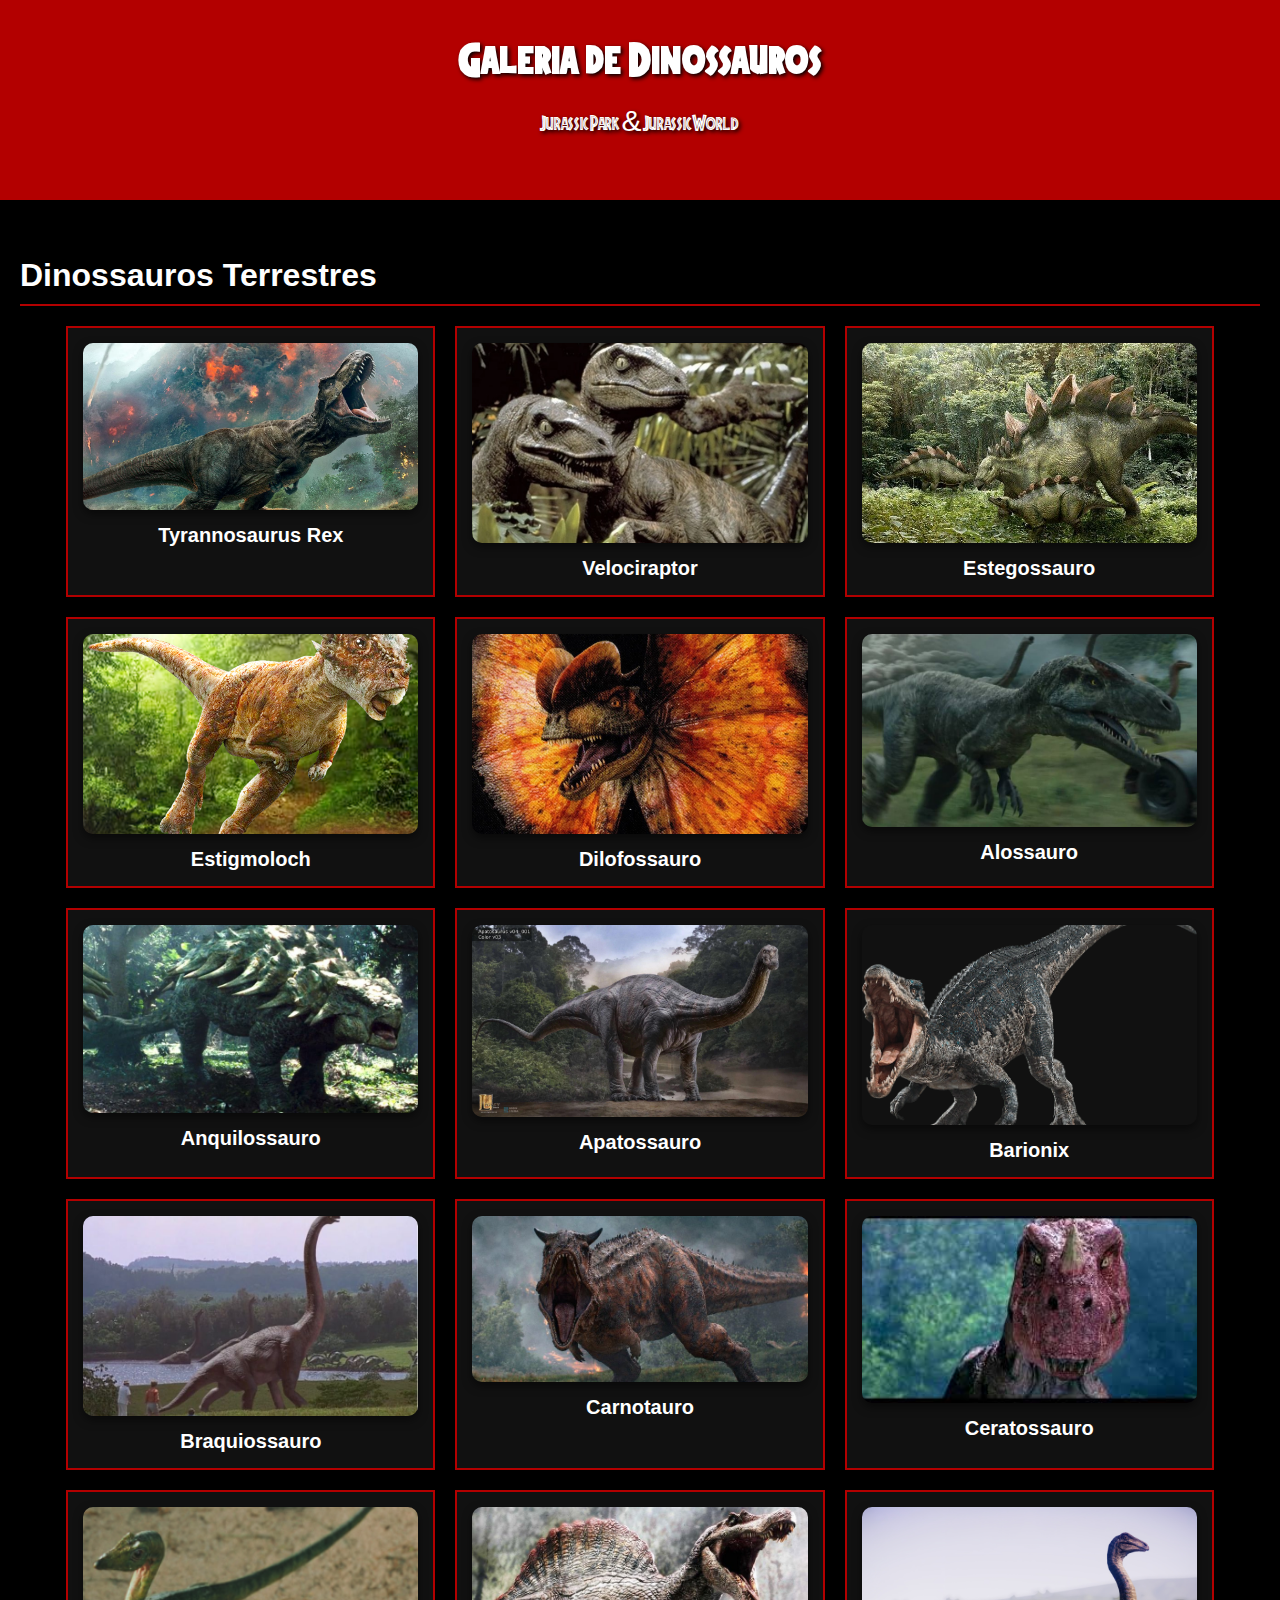
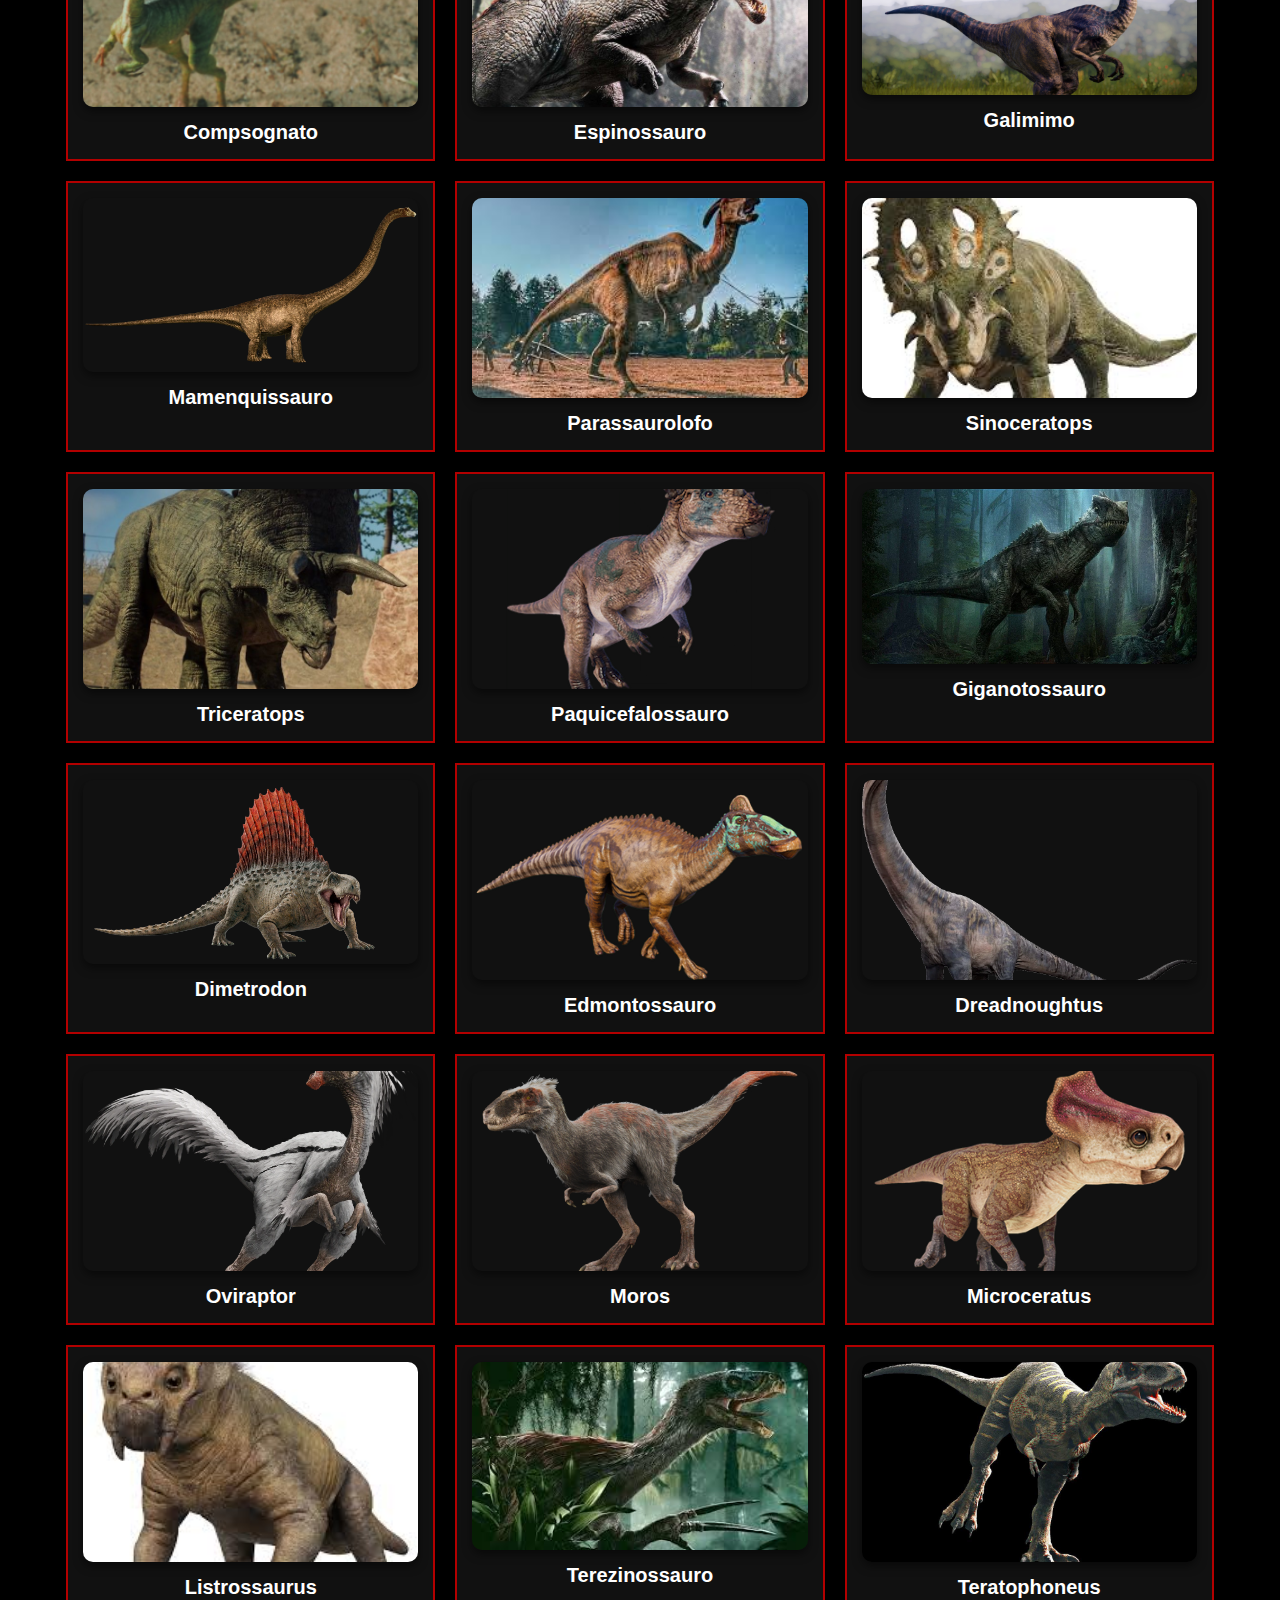
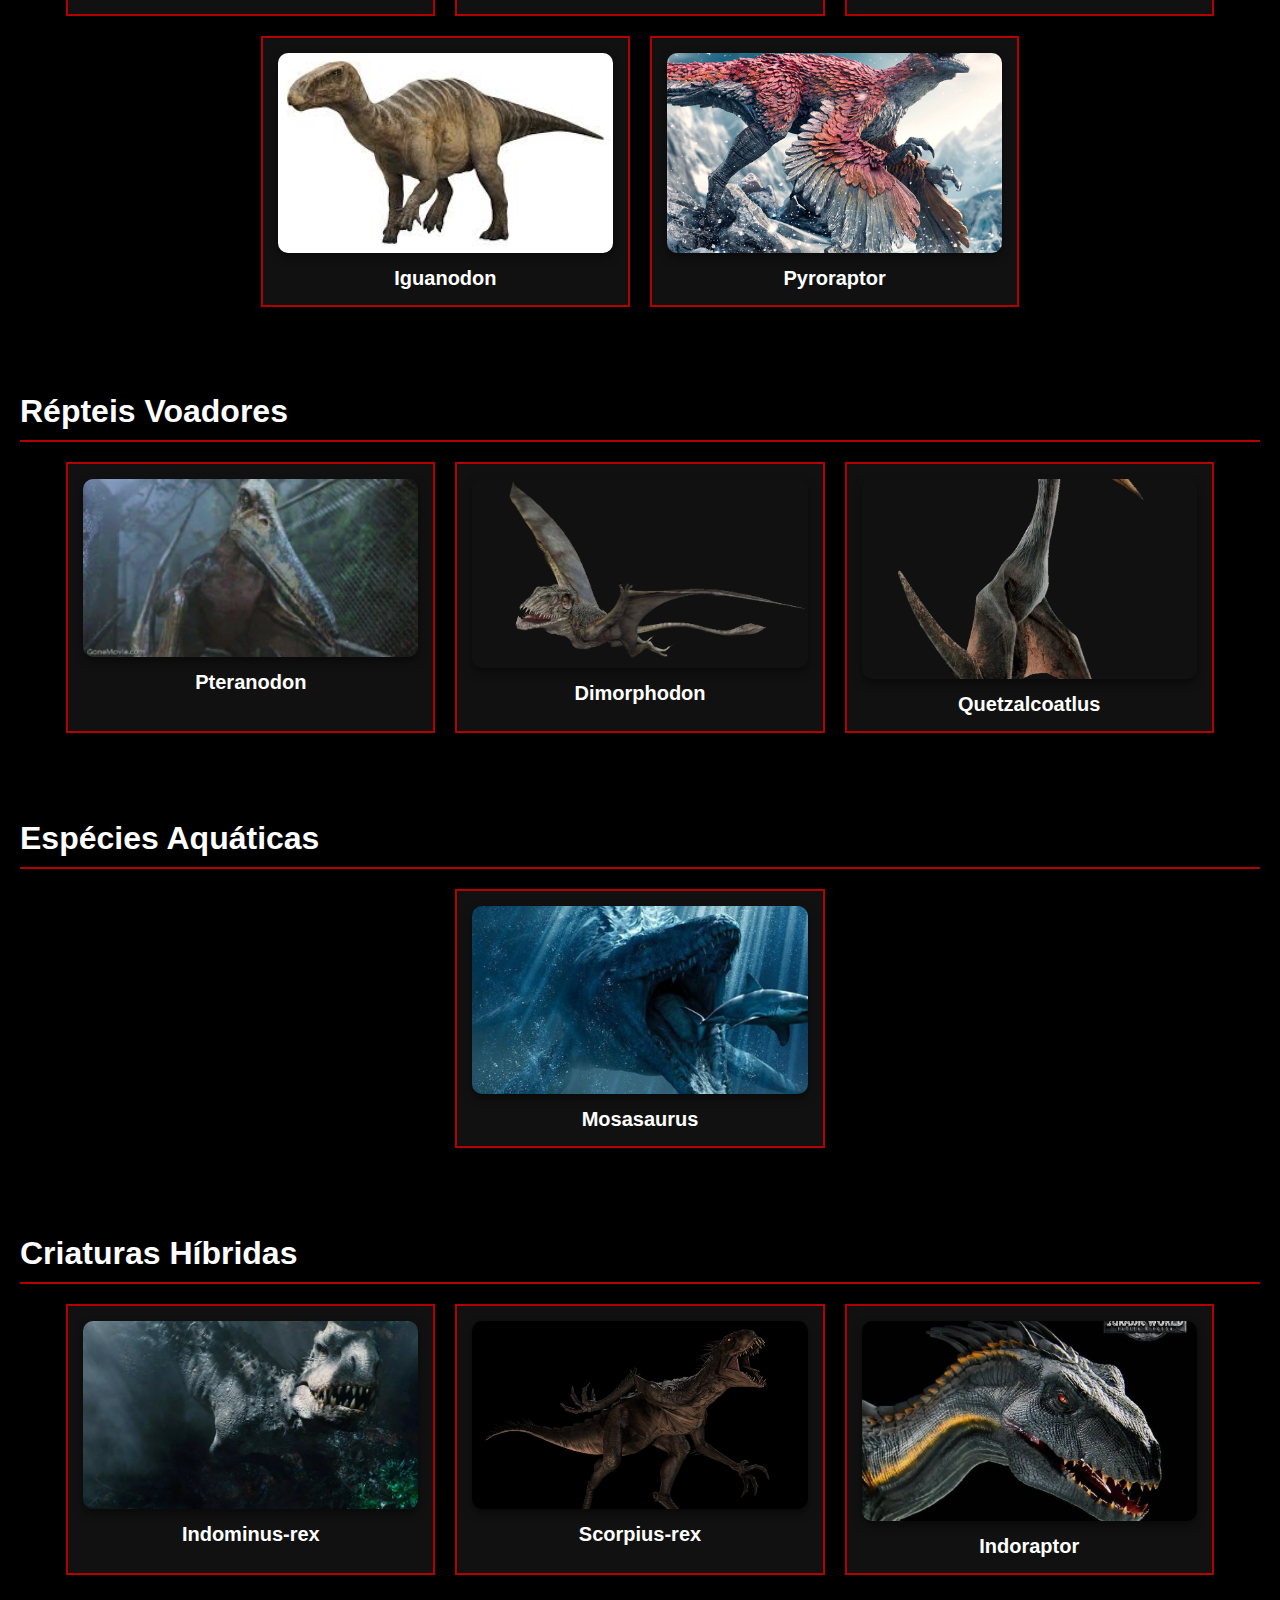
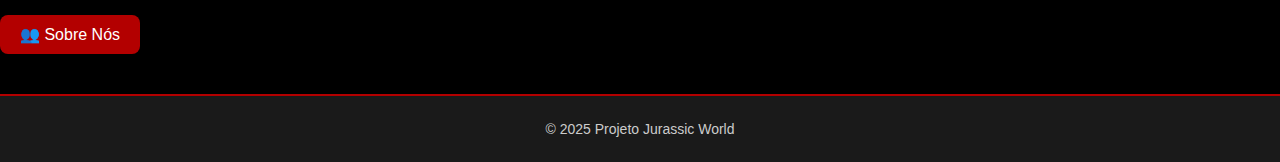
<file: index.html>
<!DOCTYPE html>
<html lang="pt-BR">
<head>
    <meta charset="UTF-8">
    <title>Galeria de Dinossauros - Jurassic World</title>
    <link rel="stylesheet" href="estilo.css">
</head>
<body>
    <header>
        <h1>Galeria de Dinossauros</h1>
        <p>Jurassic Park & Jurassic World</p>
    </header>

    <section>
        <h2>Dinossauros Terrestres</h2>
        <div class="galeria">
            <div class="dino">
                <img src="imagens/t-rex.png" alt="Tyrannosaurus Rex">
                <h3>Tyrannosaurus Rex</h3>
            </div>
            <div class="dino">
                <img src="imagens/Velociraptors.png" alt="Velociraptor">
                <h3>Velociraptor</h3>
            </div>
            <div class="dino">
                <img src="imagens/estegossauro.png" alt="Estegossauro">
                <h3>Estegossauro</h3>
            </div>
            <div class="dino">
                <img src="imagens/estigmoloch.png" alt="Estigmoloch">
                <h3> Estigmoloch</h3>
            </div>
            <div class="dino">
                <img src="imagens/dilofossauro.png" alt="Dilofossauro">
                <h3>Dilofossauro</h3>
            </div>
            <div class="dino">
                <img src="imagens/alossauro.png" alt="Alossauro">
                <h3>Alossauro</h3>
            </div>
            <div class="dino">
                <img src="imagens/anquilossauro.png" alt="Anquilossauro">
                <h3>Anquilossauro</h3>
            </div>
            <div class="dino">
                <img src="imagens/apatossauro.png" alt="Apatossauro">
                <h3>Apatossauro</h3>
            </div>
            <div class="dino">
                <img src="imagens/Barionix.png" alt="Barionix">
                <h3>Barionix</h3>
            </div>
            <div class="dino">
                <img src="imagens/Braquiossauro.png" alt="Braquiossauro">
                <h3>Braquiossauro</h3>
            </div>
            <div class="dino">
                <img src="imagens/carnotauro.png" alt="Carnotauro">
                <h3>Carnotauro</h3>
            </div>
            <div class="dino">
                <img src="imagens/ceratossauro.png" alt="Ceratossauro">
                <h3>Ceratossauro</h3>
            </div>
            <div class="dino">
                <img src="imagens/Compsognathus.png" alt="Compsognato">
                <h3>Compsognato</h3>
            </div>
            <div class="dino">
                <img src="imagens/espinossauro.png" alt="Espinossauro">
                <h3>Espinossauro</h3>
            </div>
            <div class="dino">
                <img src="imagens/galimimos.png" alt="Galimimo">
                <h3>Galimimo</h3>
            </div>
            <div class="dino">
                <img src="imagens/mamenquissauro.png" alt="Mamenquissauro">
                <h3>Mamenquissauro</h3>
            </div>
            <div class="dino">
                <img src="imagens/parassaurolofo.png" alt="Parassaurolofo">
                <h3>Parassaurolofo</h3>
            </div>
            <div class="dino">
                <img src="imagens/sinoceratops.png" alt="Sinoceratops">
                <h3>Sinoceratops</h3>
            </div>
            <div class="dino">
                <img src="imagens/triceratops.png" alt="Triceratops">
                <h3>Triceratops</h3>
            </div>
            <div class="dino">
                <img src="imagens/pachycephalosaurus.png" alt="paquicefalossauro">
                <h3>Paquicefalossauro</h3>
            </div>
            <div class="dino">
                <img src="imagens/Giganotossauro.png" alt="Giganotossauro">
                <h3>Giganotossauro</h3>
            </div>
            <div class="dino">
                <img src="imagens/Dimetrodon.png" alt="Dimetrodon">
                <h3>Dimetrodon</h3>
            </div>
            <div class="dino">
                <img src="imagens/edmontossauro.png" alt="Edmontossauro">
                <h3>Edmontossauro</h3>
            </div>
            <div class="dino">
                <img src="imagens/Dreadnoughtus.png" alt="Dreadnoughtus">
                <h3>Dreadnoughtus</h3>
            </div>
            <div class="dino">
                <img src="imagens/Oviraptor.png" alt="Oviraptor">
                <h3>Oviraptor</h3>
            </div>
            <div class="dino">
                <img src="imagens/Moros.png" alt="Moros">
                <h3>Moros</h3>
            </div>
            <div class="dino">
                <img src="imagens/Microceratus.png" alt="Microceratus">
                <h3>Microceratus</h3>
            </div>
            <div class="dino">
                <img src="imagens/listrossaurus.png" alt="Listrossaurus">
                <h3>Listrossaurus</h3>
            </div>
            <div class="dino">
                <img src="imagens/Terezinossauro.png" alt="Terezinossauro">
                <h3>Terezinossauro</h3>
            </div>
            <div class="dino">
                <img src="imagens/Teratophoneus.png" alt="Teratophoneus">
                <h3>Teratophoneus</h3>
            </div>
            <div class="dino">
                <img src="imagens/iguanodon.png" alt="Iguanodon">
                <h3>Iguanodon</h3>
            </div>
            <div class="dino">
                <img src="imagens/Pyrraptor.png" alt="Pyroraptor">
                <h3>Pyroraptor</h3>
            </div>
        </div>
    </section>

    <section>
        <h2>Répteis Voadores</h2>
        <div class="galeria">
            <div class="dino">
                <img src="imagens/Pteranodon.png" alt="Pteranodon">
                <h3>Pteranodon</h3>
            </div>
            <div class="dino">
                <img src="imagens/Dimorphodon.png" alt="Dimorphodon">
                <h3>Dimorphodon</h3>
            </div>
            <div class="dino">
                <img src="imagens/Quetzalcoatlus.png" alt="Quetzalcoatlus">
                <h3>Quetzalcoatlus</h3>
            </div>
        </div>
    </section>

    <section>
        <h2>Espécies Aquáticas</h2>
        <div class="galeria">
            <div class="dino">
                <img src="imagens/mosasaurus.png" alt="Mosasaurus">
                <h3>Mosasaurus</h3>
            </div>
        </div>
    </section>
    <section>
        <h2>Criaturas Híbridas</h2>
        <div class="galeria">
            <div class="dino">
                <img src="imagens/Indominusrex.png" alt="Indominus-rex">
                <h3>Indominus-rex</h3>
            </div>
            <div class="dino">
                <img src="imagens/scorpiusrex.png" alt="Scorpius-rex">
                <h3>Scorpius-rex</h3>
            </div>
            <div class="dino">
                <img src="imagens/indoraptor.png" alt="Indoraptor">
                <h3>Indoraptor</h3>
            </div>

        </div>
    </section>
    <nav>
        <a href="nos.html">👥 Sobre Nós</a>
    </nav>
</body>

<footer>
    <p>© 2025 Projeto Jurassic World </p>
</footer>

</html>
</file>
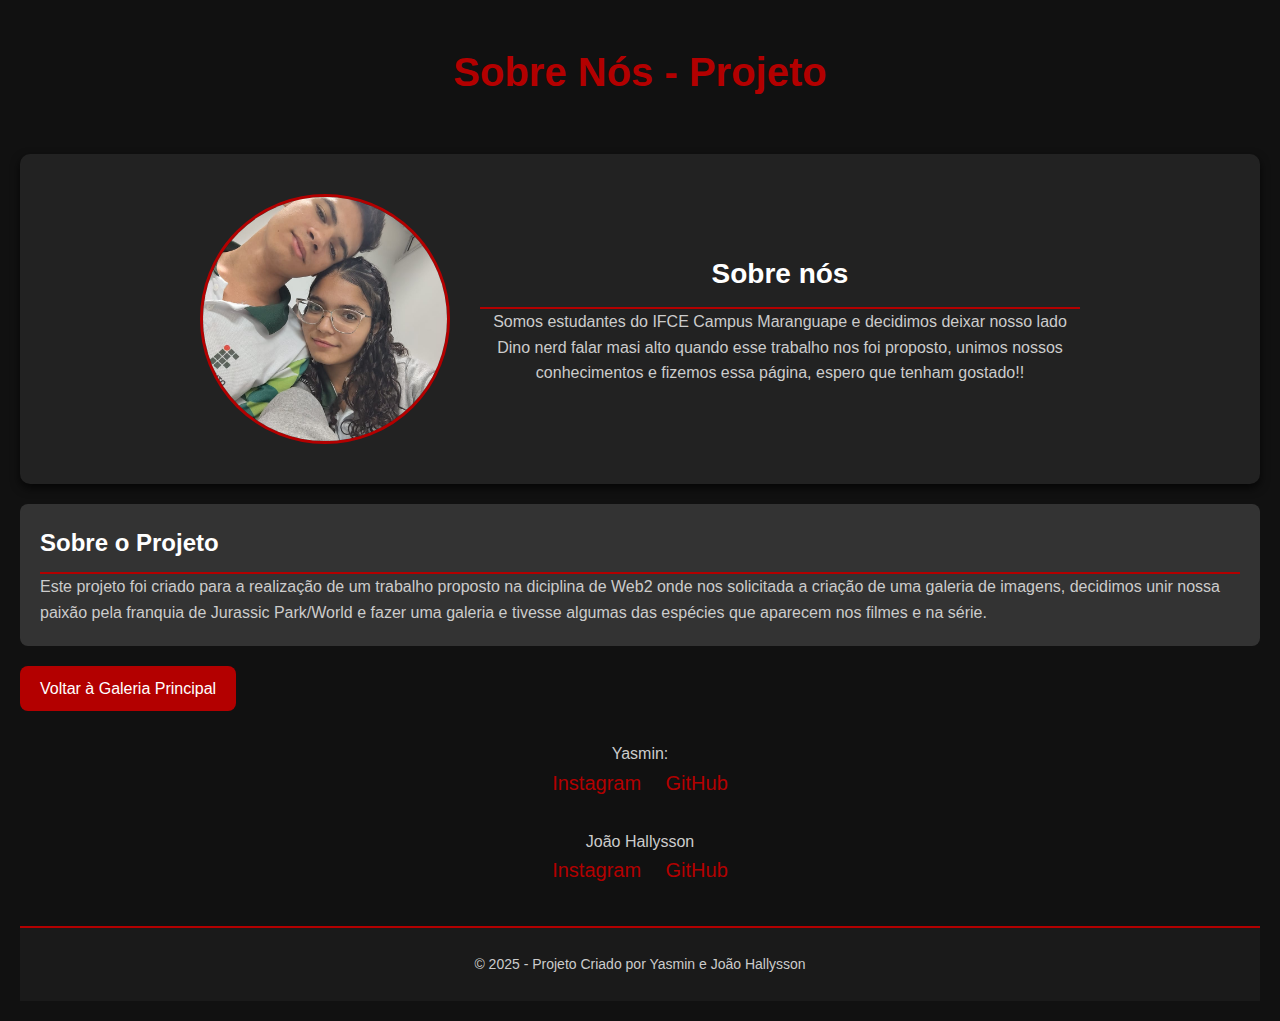
<file: nos.html>
<!DOCTYPE html>
<html lang="pt-br">
<head>
    <meta charset="UTF-8">
    <meta name="viewport" content="width=device-width, initial-scale=1.0">
    <title>Sobre Nós - Projeto</title>
    <style>
        * {
            margin: 0;
            padding: 0;
            box-sizing: border-box;
        }

        body {
            font-family: Arial, sans-serif;
            background-color: #111;
            color: #ccc;
            line-height: 1.6;
            padding: 20px;
        }

        header {
            text-align: center;
            padding: 20px;
            margin-bottom: 30px;
        }

        header h1 {
            font-size: 2.5rem;
            color: #b30000;
        }

        .sobre-nos {
            display: flex;
            flex-wrap: wrap;
            justify-content: center;
            align-items: center;
            gap: 30px;
            padding: 40px 20px;
            background-color: #222;
            border-radius: 10px;
            box-shadow: 0 4px 10px rgba(0, 0, 0, 0.7);
        }

        .foto {
            width: 250px;
            height: 250px;
            border-radius: 50%;
            overflow: hidden;
            border: 3px solid #b30000;
        }

        .foto img {
            width: 100%;
            height: 100%;
            object-fit: cover;
        }

        .texto {
            max-width: 600px;
            text-align: center;
            color: #ccc;
        }

        .texto h2 {
            font-size: 28px;
            color: #fff;
            border-bottom: 2px solid #b30000;
            padding-bottom: 10px;
        }

        .texto p {
            font-size: 16px;
            line-height: 1.6;
        }

        .descricao-projeto {
            background-color: #333;
            padding: 20px;
            border-radius: 8px;
            margin-top: 20px;
        }

        .descricao-projeto h3 {
            font-size: 24px;
            color: #fff;
            border-bottom: 2px solid #b30000;
            padding-bottom: 10px;
        }

        .descricao-projeto p {
            font-size: 16px;
            line-height: 1.6;
            color: #ccc;
        }

        .voltar-btn {
            display: inline-block;
            background-color: #b30000;
            color: #fff;
            padding: 10px 20px;
            border-radius: 8px;
            text-decoration: none;
            font-size: 16px;
            margin-top: 20px;
            transition: background-color 0.3s, transform 0.3s;
        }

        .voltar-btn:hover {
            background-color: #ff1a1a;
            transform: scale(1.05);
        }

        .social-links {
            margin-top: 30px;
            text-align: center;
        }

        .social-links a {
            color: #b30000;
            font-size: 20px;
            margin: 0 10px;
            text-decoration: none;
            transition: color 0.3s, transform 0.3s;
        }

        .social-links a:hover {
            color: #ff1a1a;
            transform: scale(1.1);
        }

        footer {
            background-color: #1a1a1a;
            color: #ccc;
            text-align: center;
            padding: 20px;
            margin-top: 40px;
            font-size: 14px;
            border-top: 2px solid #b30000;
        }

        footer p {
            margin: 5px 0;
        }
    </style>
</head>
<body>

    <header>
        <h1>Sobre Nós - Projeto</h1>
    </header>

    <main>
        <section class="sobre-nos">
            <div class="foto">
                <img src="imagens/sobre.png" alt="participantes">
            </div>
            <div class="texto">
                <h2>Sobre nós</h2>
                <p>Somos estudantes do IFCE Campus Maranguape e decidimos deixar nosso lado Dino nerd falar masi alto
                    quando esse trabalho nos foi proposto, unimos nossos conhecimentos e fizemos essa página, espero que tenham gostado!! </p>
            </div>
        </section>

        <section class="descricao-projeto">
            <h3>Sobre o Projeto</h3>
            <p>Este projeto foi criado para a realização de um trabalho proposto na diciplina de Web2
                onde nos solicitada a criação de uma galeria de imagens, decidimos unir nossa paixão 
                pela franquia de  Jurassic Park/World e fazer uma galeria e tivesse algumas das espécies 
                que aparecem nos filmes e na série.
            </p>
        </section>

        <div class="voltar-btn-container">
            <a href="index.html" class="voltar-btn">Voltar à Galeria Principal</a>
        </div>

        <div class="social-links">
            <p>Yasmin:</p>
            <a href="https://www.instagram.com/ysmin_arts/" target="_blank">Instagram</a>
            <a href="https://github.com/yasmin0liver" target="_blank">GitHub</a>
        </div>
        <div class="social-links">
            <P>João Hallysson</P>
            <a href="https://www.instagram.com/jh_dunedain_/" target="_blank">Instagram</a>
            <a href="https://github.com/Joao-Hallysson" target="_blank">GitHub</a>
        </div>
    </main>

    <footer>
        <p>&copy; 2025 - Projeto Criado por Yasmin e João Hallysson</p>
    </footer>

</body>
</html>
</file>
<file: estilo.css>
@font-face {
    font-family: 'Jurassic';
    src: url('./fontes/JurassicPark-BL48.ttf') format('truetype');
}


body {
    margin: 0;
    font-family: 'Arial', sans-serif; 
    background-color: #000;
    color: #fff;
}

header {
    background-color: #b30000;
    text-align: center;
    padding: 30px 10px;
}

header h1 {
    font-family: 'Jurassic', sans-serif;
    margin: 0;
    font-size: 64px;
    letter-spacing: 2px;
    text-shadow: 2px 2px 4px #000; 

}


header p {
    font-family: 'Jurassic', sans-serif;
    margin-top: 10px;
    font-size: 30px;    
    text-shadow: 2px 2px 4px #000; 
}

section {
    padding: 30px 20px;
}

section h2 {
    border-bottom: 2px solid #b30000;
    padding-bottom: 10px;
    margin-bottom: 20px;
    font-size: 32px;
}

.galeria {
    display: flex;
    flex-wrap: wrap;
    gap: 20px;
    justify-content: center;
}

.dino {
    background-color: #111;
    border: 2px solid #b30000;
    padding: 15px;
    width: calc(33% - 40px);
    box-sizing: border-box;
    text-align: center;
    transition: transform 0.2s;
}

.dino:hover {
    transform: scale(1.05);
    border-color: #ff1a1a;
}

.dino img {
    width: 100%;
    max-height: 200px;
    object-fit: cover;
    border-radius: 10px; 
    box-shadow: 0 4px 10px rgba(0, 0, 0, 0.5); 
}

.dino h3 {
    margin: 10px 0 0;
    font-size: 20px;
    font-family: 'Verdana', sans-serif; 
}

@media (max-width: 768px) {
    .dino {
        width: calc(50% - 40px);
    }
}

@media (max-width: 500px) {
    .dino {
        width: 100%;
    }
}

nav {
    margin-top: 10px;
}

nav a {
    color: #fff;
    text-decoration: none;
    background-color: #b30000;
    padding: 10px 20px;
    border-radius: 8px;
    display: inline-block;
    transition: background-color 0.3s;
}

nav a:hover {
    background-color: #ff1a1a;
}

footer {
    background-color: #1a1a1a;
    color: #ccc;
    text-align: center;
    padding: 20px;
    margin-top: 40px;
    font-size: 14px;
    border-top: 2px solid #b30000;
}

footer p {
    margin: 5px 0;
}
</file>
